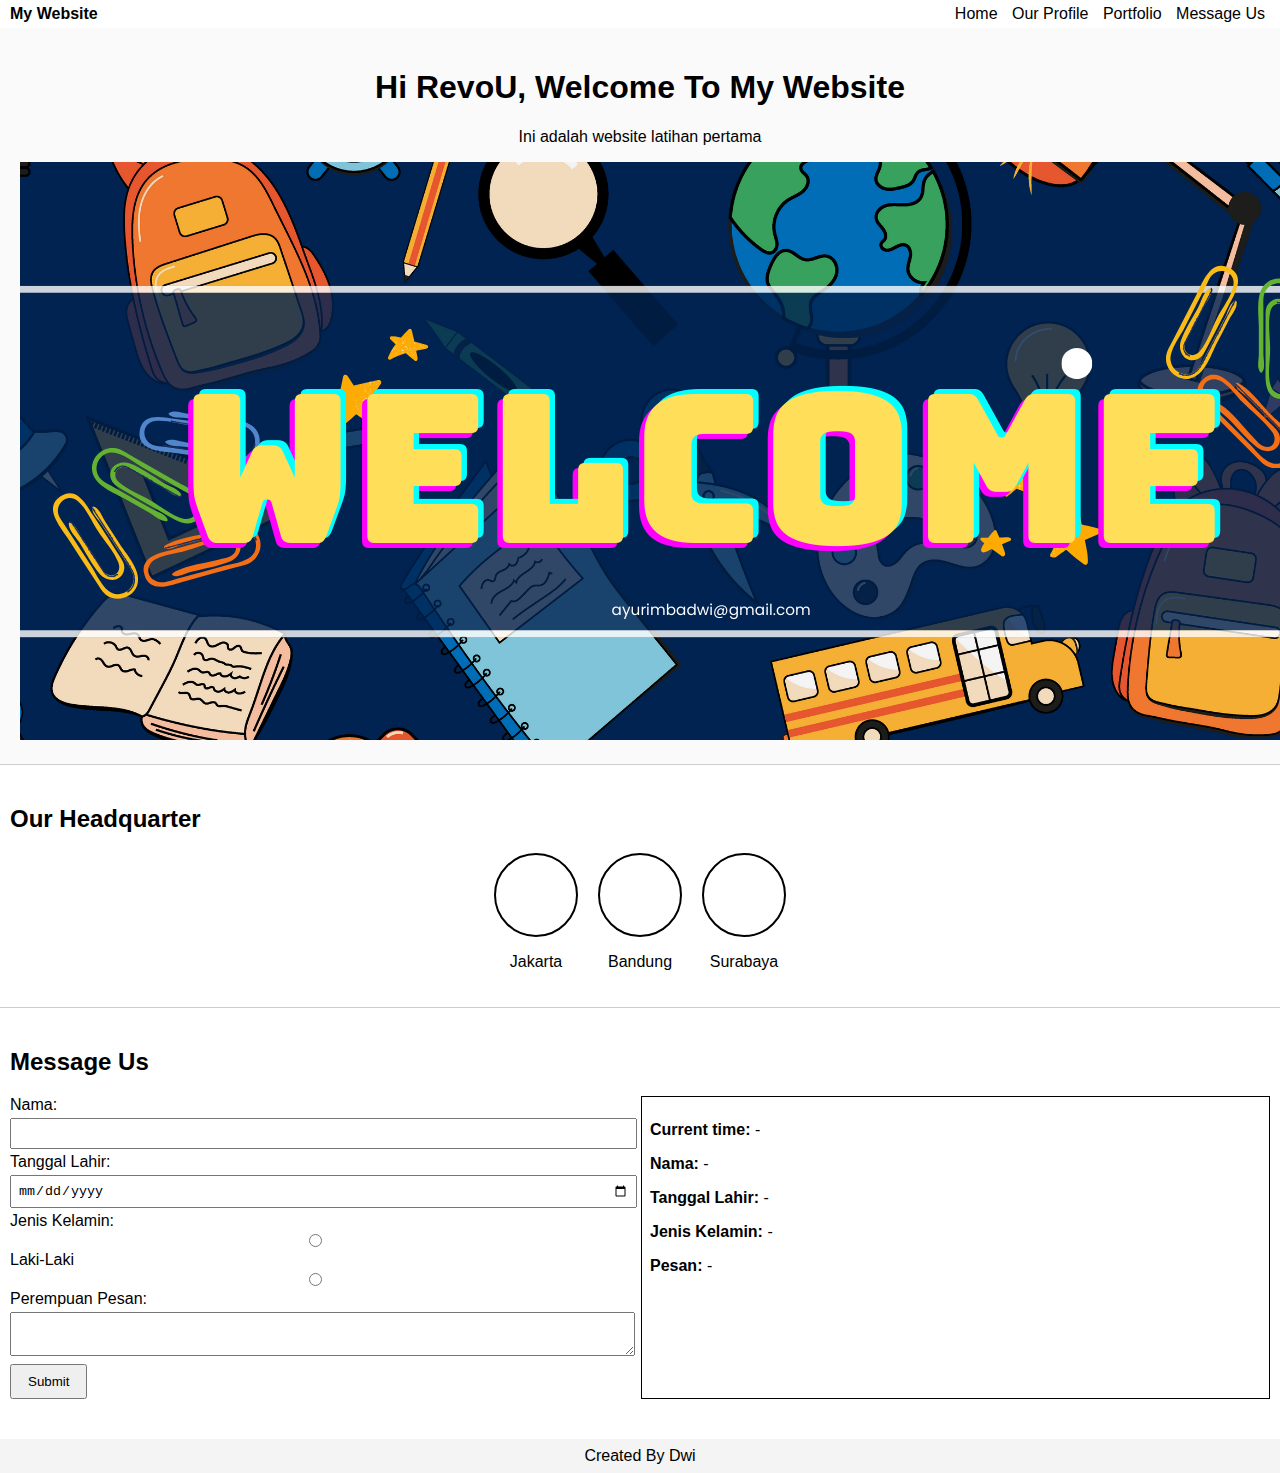
<file: index.html>
<!DOCTYPE html>
<html lang="en">
<head>
  <meta charset="UTF-8">
  <meta name="viewport" content="width=device-width, initial-scale=1.0">
  <title>My Website</title>
  <style>
    body { font-family: Arial, sans-serif; margin: 0; padding: 0; }
    header { background: #ffffff; padding: 5px 10px; display: flex; justify-content: space-between; align-items: center; }
    nav a { margin: 0 5px; text-decoration: none; color: #000; }
    .hero { text-align: center; padding: 20px; background: #fafafa; }
    .section { padding: 20px 10px; border-top: 1px solid #ccc; }
    .hq { display: flex; justify-content: center; gap: 20px; }
    .hq div { text-align: center; }
    .circle { width: 80px; height: 80px; border: 2px solid #000; border-radius: 50%; margin: auto; }
    .form-container { display: flex; gap: 20px; }
    form { flex: 1; }
    input, textarea, select { width: 100%; padding: 6px; margin: 4px 0; }
    button { padding: 8px 16px; cursor: pointer; }
    footer { text-align: center; padding: 8px; background: #f4f4f4; margin-top: 20px; }
    .output { flex: 1; border: 1px solid #000; padding: 8px; }
  </style>
</head>
<body>
  <!-- Navbar -->
  <header>
    <div><strong>My Website</strong></div>
    <nav>
      <a href="#">Home</a>
      <a href="#">Our Profile</a>
      <a href="#">Portfolio</a>
      <a href="#">Message Us</a>
    </nav>
  </header>

  <!-- Hero -->
  <section class="hero">
    <h1>Hi RevoU, Welcome To My Website</h1>
    <p>Ini adalah website latihan pertama</p>
    <img src="image/banner.png" alt="Banner" />
  </section>

  <!-- Headquarters -->
  <section class="section">
    <h2>Our Headquarter</h2>
    <div class="hq">
      <div><div class="circle"></div><p>Jakarta</p></div>
      <div><div class="circle"></div><p>Bandung</p></div>
      <div><div class="circle"></div><p>Surabaya</p></div>
    </div>
  </section>

  <!-- Message Us -->
  <section class="section">
    <h2>Message Us</h2>
    <div class="form-container">
      <form id="messageForm">
        <label>Nama:</label>
        <input type="text" id="nama" required>
        
        <label>Tanggal Lahir:</label>
        <input type="date" id="tgl" required>
        
        <label>Jenis Kelamin:</label>
        <input type="radio" name="gender" value="Laki-Laki" required> Laki-Laki
        <input type="radio" name="gender" value="Perempuan" required> Perempuan
        
        <label>Pesan:</label>
        <textarea id="pesan" required></textarea>
        
        <button type="submit">Submit</button>
      </form>

      <div class="output" id="output">
        <p><strong>Current time:</strong> - </p>
        <p><strong>Nama:</strong> - </p>
        <p><strong>Tanggal Lahir:</strong> - </p>
        <p><strong>Jenis Kelamin:</strong> - </p>
        <p><strong>Pesan:</strong> - </p>
      </div>
    </div>
  </section>

  <!-- Footer -->
  <footer>
    Created By Dwi
  </footer>

  <script>
    const form = document.getElementById("messageForm");
    const output = document.getElementById("output");

    form.addEventListener("submit", function(e) {
      e.preventDefault();
      
      const nama = document.getElementById("nama").value;
      const tgl = document.getElementById("tgl").value;
      const gender = document.querySelector('input[name="gender"]:checked').value;
      const pesan = document.getElementById("pesan").value;
      const now = new Date();

      output.innerHTML = `
        <p><strong>Current time:</strong> ${now}</p>
        <p><strong>Nama:</strong> ${nama}</p>
        <p><strong>Tanggal Lahir:</strong> ${tgl}</p>
        <p><strong>Jenis Kelamin:</strong> ${gender}</p>
        <p><strong>Pesan:</strong> ${pesan}</p>
      `;
    });
  </script>
</body>
</html>
</file>
